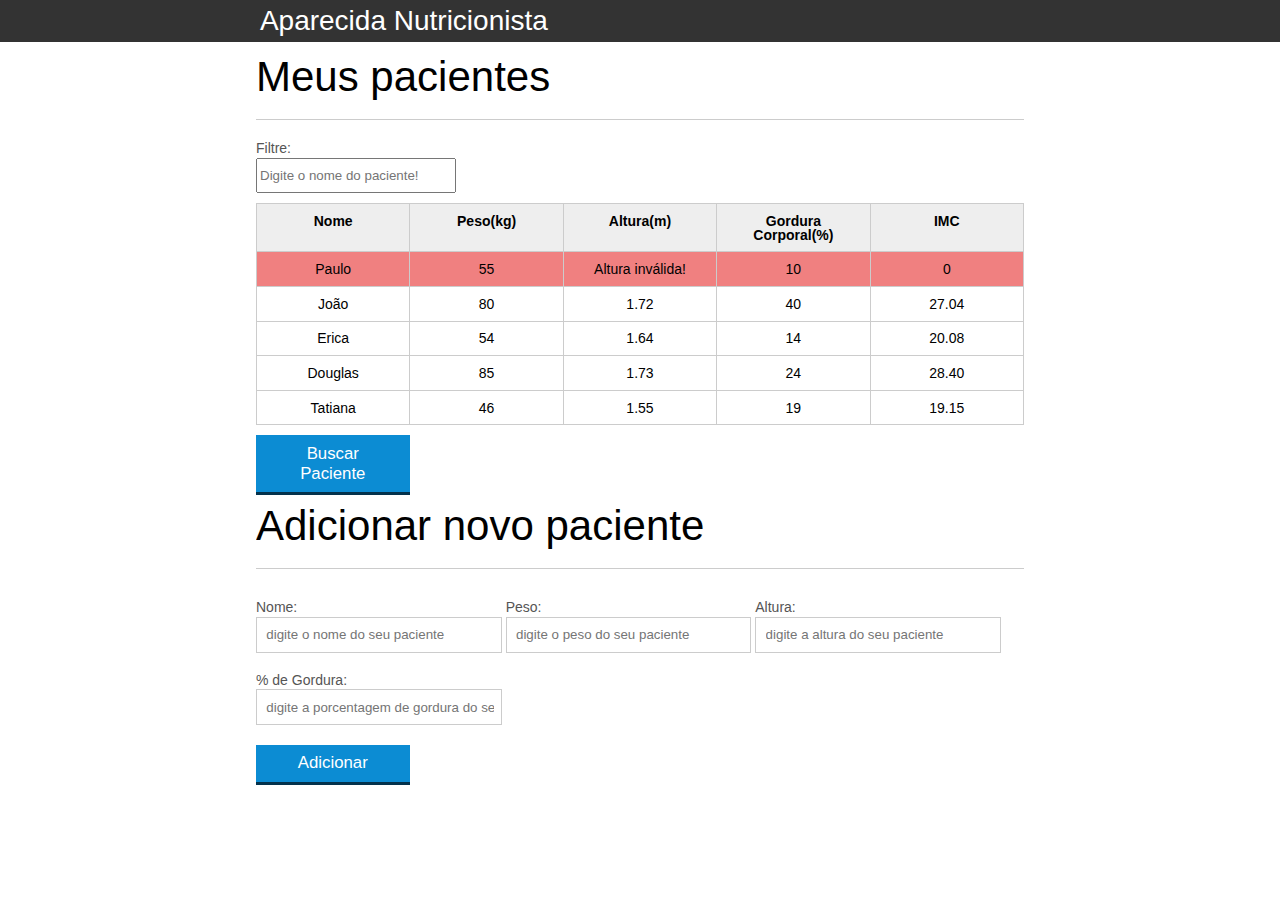
<file: JS Alura/index.html>
<!DOCTYPE html>
<html lang="pt-br">
	<head>
		<meta charset="UTF-8">
		<title>Aparecida Nutrição</title>
		<link rel="icon" href="favicon.ico" type="image/x-icon">
		<link rel="stylesheet" type="text/css" href="css/reset.css">
		<link rel="stylesheet" type="text/css" href="css/index.css">

	</head>
	<body>

		<header>
			<div class="container">
				<h1 class="titulo">Aparecida Nutrição</h1>
			</div>
		</header>
		<main>
			<section class="container">
				<h2>Meus pacientes</h2>
				<label for="filtro-tabela">Filtre:</label>
				<input type="text" name="filtro" id="filtro-tabela" placeholder="Digite o nome do paciente!">
				
				<table>
					<thead>
						<tr>
							<th>Nome</th>
							<th>Peso(kg)</th>
							<th>Altura(m)</th>
							<th>Gordura Corporal(%)</th>
							<th>IMC</th>
						</tr>
					</thead>
					<tbody id="tabela-pacientes">
						<tr class="paciente" id="primeiro-paciente">
							<td class="info-nome">Paulo</td>
							<td class="info-peso">55</td>
							<td class="info-altura">4.56</td>
							<td class="info-gordura">10</td>
							<td class="info-imc">0</td>
						</tr>

						<tr class="paciente" >
							<td class="info-nome">João</td>
							<td class="info-peso">80</td>
							<td class="info-altura">1.72</td>
							<td class="info-gordura">40</td>
							<td class="info-imc">0</td>
						</tr>

						<tr class="paciente" >
							<td class="info-nome">Erica</td>
							<td class="info-peso">54</td>
							<td class="info-altura">1.64</td>
							<td class="info-gordura">14</td>
							<td class="info-imc">0</td>
						</tr>

						<tr class="paciente">
							<td class="info-nome">Douglas</td>
							<td class="info-peso">85</td>
							<td class="info-altura">1.73</td>
							<td class="info-gordura">24</td>
							<td class="info-imc">0</td>
						</tr>
						<tr class="paciente" >
							<td class="info-nome">Tatiana</td>
							<td class="info-peso">46</td>
							<td class="info-altura">1.55</td>
							<td class="info-gordura">19</td>
							<td class="info-imc">0</td>
						</tr>
					</tbody>
				</table>
				<span id="error-busca" class="invisivel">Error ao buscar os pacientes</span>
				<button id="buscar-paciente" class="botao bto-principal">Buscar Paciente</button>
				
			</section>
		</main>

		<section class="container">
			<h2 id="titulo-form">Adicionar novo paciente</h2>
			<ul id="menssagem-error"></ul>
			<form id="form-adiciona">
				<div class="grupo">
					<label for="nome">Nome:</label>
					<input id="nome" name="nome" type="text" placeholder="digite o nome do seu paciente" class="campo">
				</div>
				<div class="grupo">
					<label for="peso">Peso:</label>
					<input id="peso" name="peso" type="text" placeholder="digite o peso do seu paciente" class="campo campo-medio">
				</div>
				<div class="grupo">
					<label for="altura">Altura:</label>
					<input id="altura" name="altura" type="text" placeholder="digite a altura do seu paciente" class="campo campo-medio">
				</div>
				<div class="grupo">
					<label for="gordura">% de Gordura:</label>
					<input id="gordura" type="text" placeholder="digite a porcentagem de gordura do seu paciente" class="campo campo-medio">
				</div>

				<button id="adicionar-paciente" class="botao bto-principal">Adicionar</button>
				
			</form>
		</section>
		<script src="js/calculaIMC.js"></script>
		<script src="js/form.js"></script>
		<script src="js/remover.js"></script>
		<script src="js/filtra.js"></script>
		<script src="js/buscarPacientes.js"></script>
	</body>
</html>
</file>
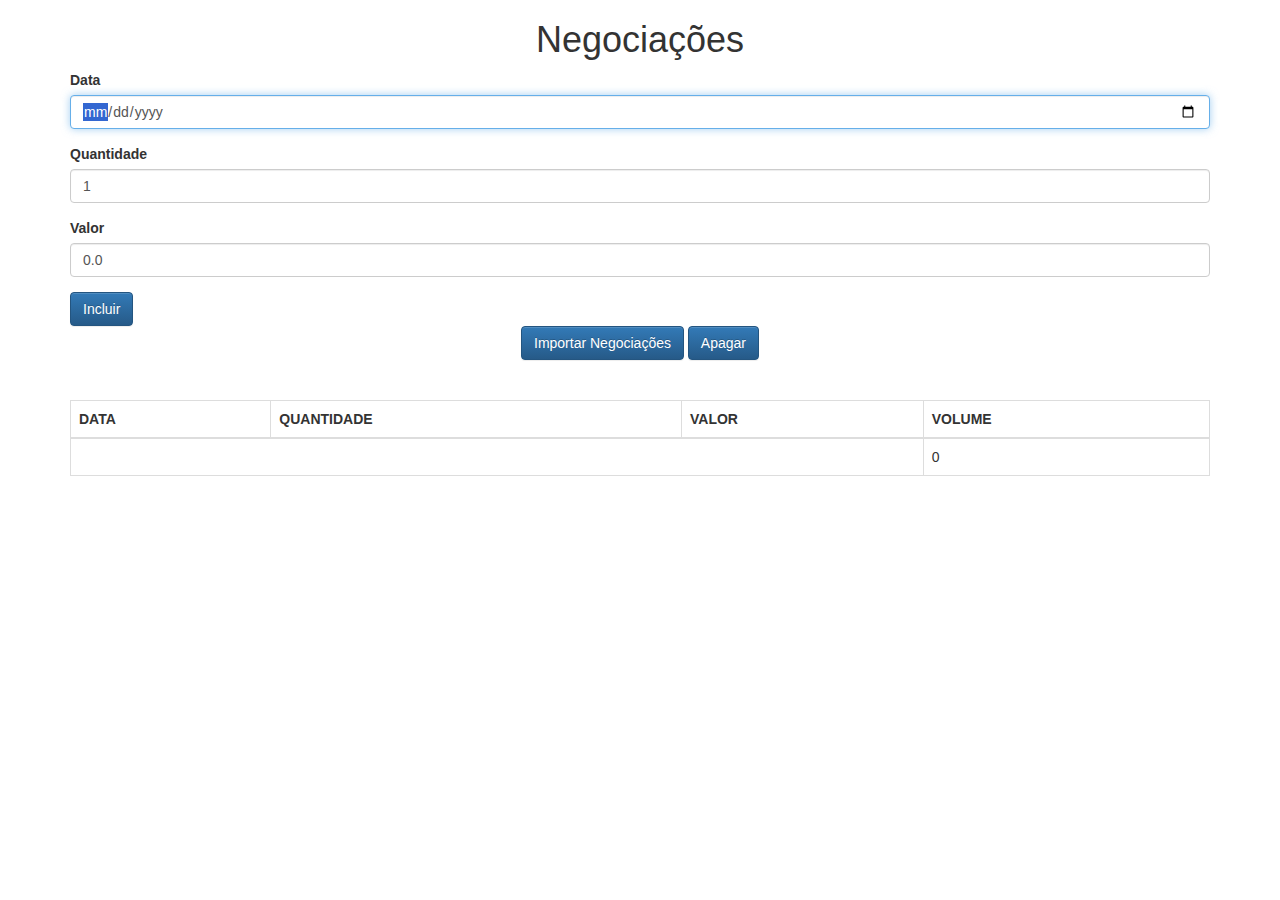
<file: JS Alura/Curso2 - Browser e padrões de projeto/aluraframe/client/index.html>
<!DOCTYPE html>
<html>
<head>
    <meta charset="UTF-8">
    <title>Negociações</title>
    <link rel="stylesheet" href="css/bootstrap.css">
    <link rel="stylesheet" href="css/bootstrap-theme.css">
    
</head>
<body class="container">
    
    <h1 class="text-center">Negociações</h1>
    
    <div id="mensagemView"></div>

    <form class="form" onsubmit="negociacaoController.adiciona(event)">
        
        <div class="form-group">
            <label for="data">Data</label>
            <input type="date" id="data" class="form-control" required autofocus/>        
        </div>    
        
        <div class="form-group">
            <label for="quantidade">Quantidade</label>
            <input type="number" min="1" step="1" id="quantidade" class="form-control" value="1" required/>
        </div>
        
        <div class="form-group">
            <label for="valor">Valor</label>
            <input id="valor" type="number" class="form-control"  min="0.01" step="0.01" value="0.0" required />
        </div>
        
        <button class="btn btn-primary" type="submit">Incluir</button>
    </form>
    
    <div class="text-center">
        <button class="btn btn-primary text-center" type="button">
            Importar Negociações
        </button>
        <button class="btn btn-primary text-center" type="button">
            Apagar
        </button>
    </div> 
    <br>
    <br>
    
    <div id="negociacoesView"></div>
    
    <script src="js/app/models/Negociacao.js"></script>
    <script src="js/app/controllers/NegociacaoController.js"></script>
    <script src="js/app/helpers/DateHelper.js"></script>
    <script src="js/app/models/ListaNegociacoes.js"></script>
    <script src="js/app/views/View.js"></script>
    <script src="js/app/views/NegociacoesView.js"></script>
    <script src="js/app/models/Menssagem.js"></script>
    <script src="js/app/views/MensagemView.js"></script>
    <script>
        let negociacaoController = new NegociacaoController();
    </script>
</body>
</html>
</file>
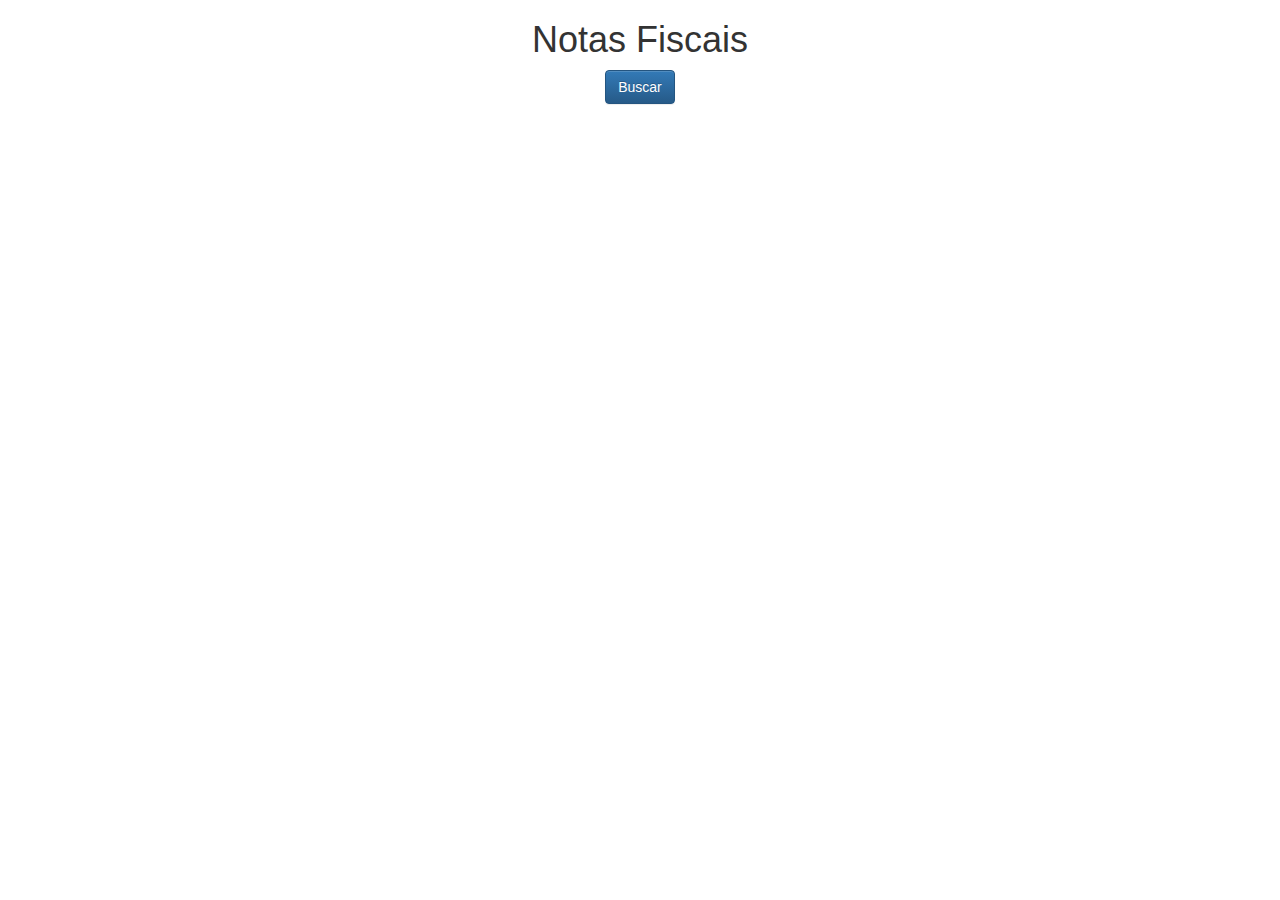
<file: JS Alura/Curso3-De padrões a uma abordagem funcional/project/public/index.html>
<!DOCTYPE html>
<html lang="pt-br">
<head>
    <meta charset="UTF-8">
    <meta name="viewport" content="width=device-width, initial-scale=1.0">
    <meta http-equiv="X-UA-Compatible" content="ie=edge">
    <link rel="stylesheet" href="css/bootstrap.css">
    <link rel="stylesheet" href="css/bootstrap-theme.css">
    <title>Notas Fiscais</title>
</head>
<body class="container">
    <h1 class="text-center">Notas Fiscais</h1>
    <div class="text-center">
        <button id="myButton" class="btn btn-primary">Buscar</button>
    </div>
    <script type="module" src="app/app.js"></script>
    <script type="module" src="app/alert-handler.js"></script>    
    <script type="module" src="app/console-handler.js"></script>  
</body>
</html>
</file>
<file: JS Alura/css/index.css>
*{
	box-sizing: border-box;
 }

body{
	font-family: "Helvetica Neue", "Helvetica", Helvetica, Arial, sans-serif;
	font-size: 14px;
}

header{
	background-color: #333;
	height: 3em;
	color: #FFF;
	margin-bottom: 1em;
}

header h1{
	font-size: 2em;
	display:inline-block;
	vertical-align:	middle;
}
header h2{
	font-size: 2em;
	display:inline-block;
	vertical-align:	middle;
}

header .container:before{
	content: '';
	display:inline-block;
	height: 100%;
	vertical-align:	middle;
}

.container{
	width: 60%;
	height: 100%;
	margin: 0 auto;
}

section{
	margin: 2em 0;
	overflow: hidden;
}

section h2{
	font-size: 3em;
	display: block;
	padding-bottom: .5em;
	border-bottom: 1px solid #ccc;
	margin-bottom: .5em;
}

table{
	width: 100%;
	margin-bottom : .5em;
    table-layout: fixed;

}

td, th {
	padding: .7em;
	margin: 0;
	border: 1px solid #ccc;
	text-align: center;
}

th{
	font-weight: bold;
	background-color: #EEE;
}

label{
	color: #555;
	display: block;
	margin-bottom: .2em;
}

.campo{
	margin: 0;
	padding-bottom: 1em;
	width: 100%;
	border: 1px solid #ccc;
	padding: .7em;
	width: 100%;
}

.campo-medio{
	display: inline-block;
	padding-right: .5em;
}

.grupo{
	width: 32%;
	display: inline-block;
	padding: 10px 0px;
}

button{
	padding: .5em 2em;
	border: 0;
	border-bottom: 3px solid;
	font-size: 1.2em;
	cursor: pointer;
	margin: 0;
	margin-top: -3px;
	color: #fff;
	background-color:#0c8cd3;
	border-color: #04324c;
	width: 20%;
    display: block;
    clear: both;
    margin: 10px 0px;

}

button:active{
	margin-top:0px;
	border: 0;
}

button[disabled=disabled], button:disabled {
    background-color: gray;
	border-color: darkgray;

}

.adicionar-paciente{
    margin-top: 30px;
}

.campo-invalido{
	border: 1px solid red;
}

.paciente-invalido{
    background-color: lightcoral;
}

#menssagem-error{
	color: red;
}

.fadeOut{
	opacity: 0;
	transition: 0.5s;
}

#filtro-tabela{
	width: 200px;
	height: 35px;
	margin-bottom: 10px;
}

.invisivel{
	display: none;
}
</file>
